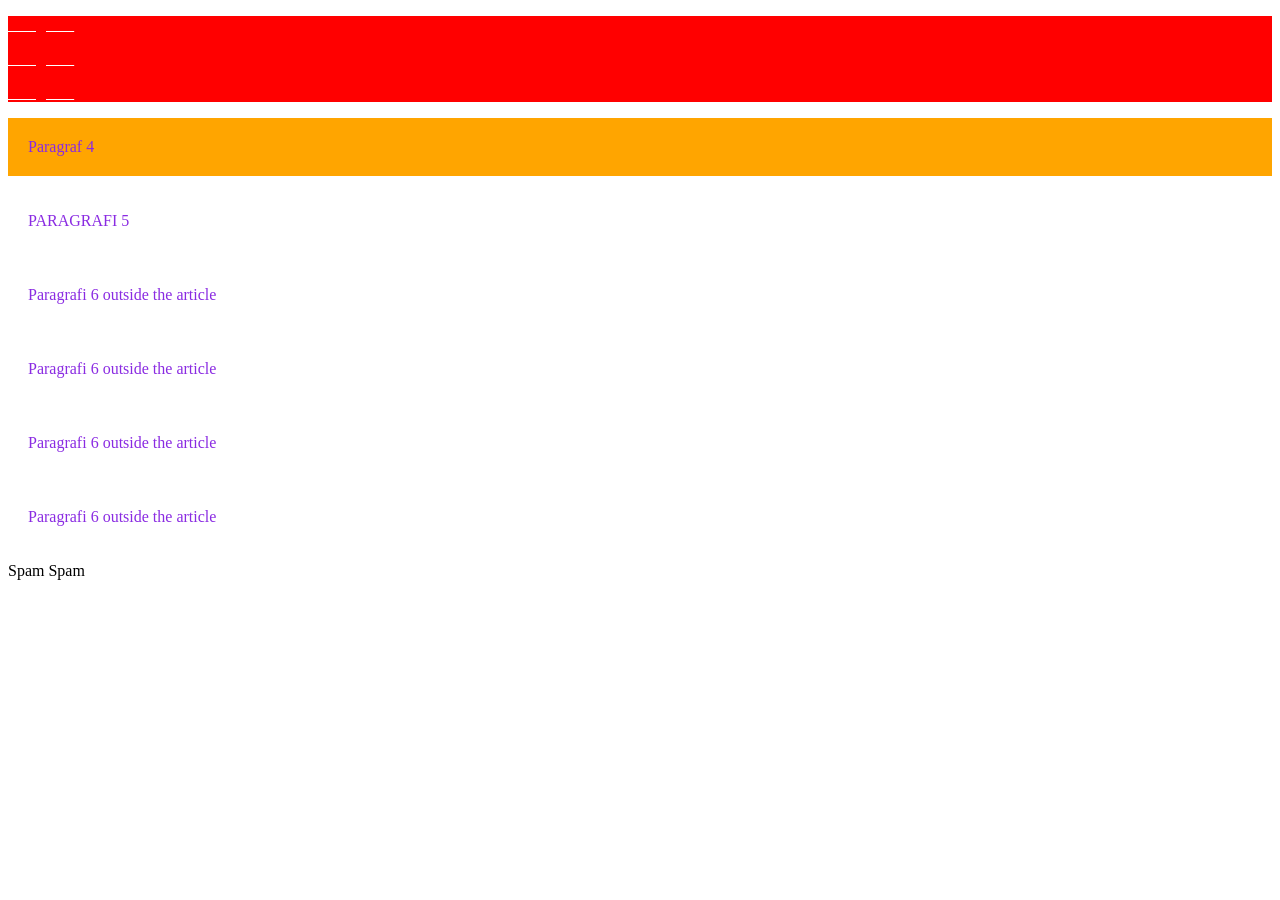
<file: lesson14/index.html>
<!DOCTYPE html>
<html lang="en">
<head>
    <meta charset="UTF-8">
    <meta name="viewport" content="width=device-width, initial-scale=1.0">
    <title>Document</title>
    <link rel="stylesheet" href="style.css">
</head>
<body>
    
    <article>
        <p>Paragraf 1 </p>
          <p>Paragraf 2 </p>
           <div><p>  Paragraf 3 </p></div>
        </article>
        <p>  Paragraf 4 </p>
        <P>PARAGRAFI 5</P>
        <p>Paragrafi 6 outside the article</p>
        <p>Paragrafi 6 outside the article</p>
        <p>Paragrafi 6 outside the article</p>
        <p>Paragrafi 6 outside the article</p>

        <spam>Spam</spam>
        <spam>Spam</spam.>
</body>
</html>
</file>
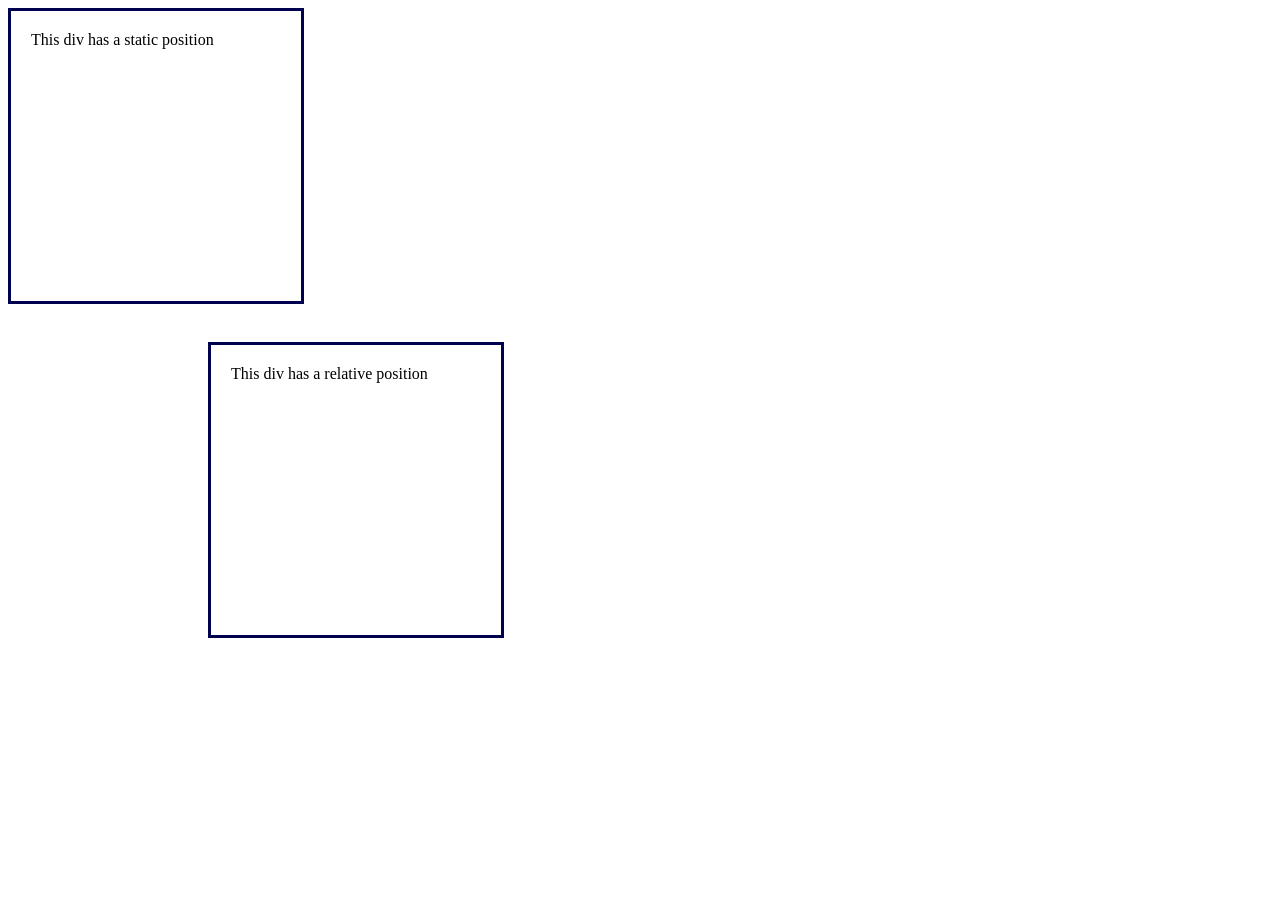
<file: lesson15/index.html>
<!DOCTYPE html>
<html lang="en">
<head>
    <meta charset="UTF-8">
    <meta name="viewport" content="width=device-width, initial-scale=1.0">
    <title>Document</title>
    <link rel="stylesheet" href="style.css">
</head>
<body>
    <div id="static">This div has a static position</div>

    <br>

    <div id="relative">This div has a relative position</div>
</body>
</html>
</file>
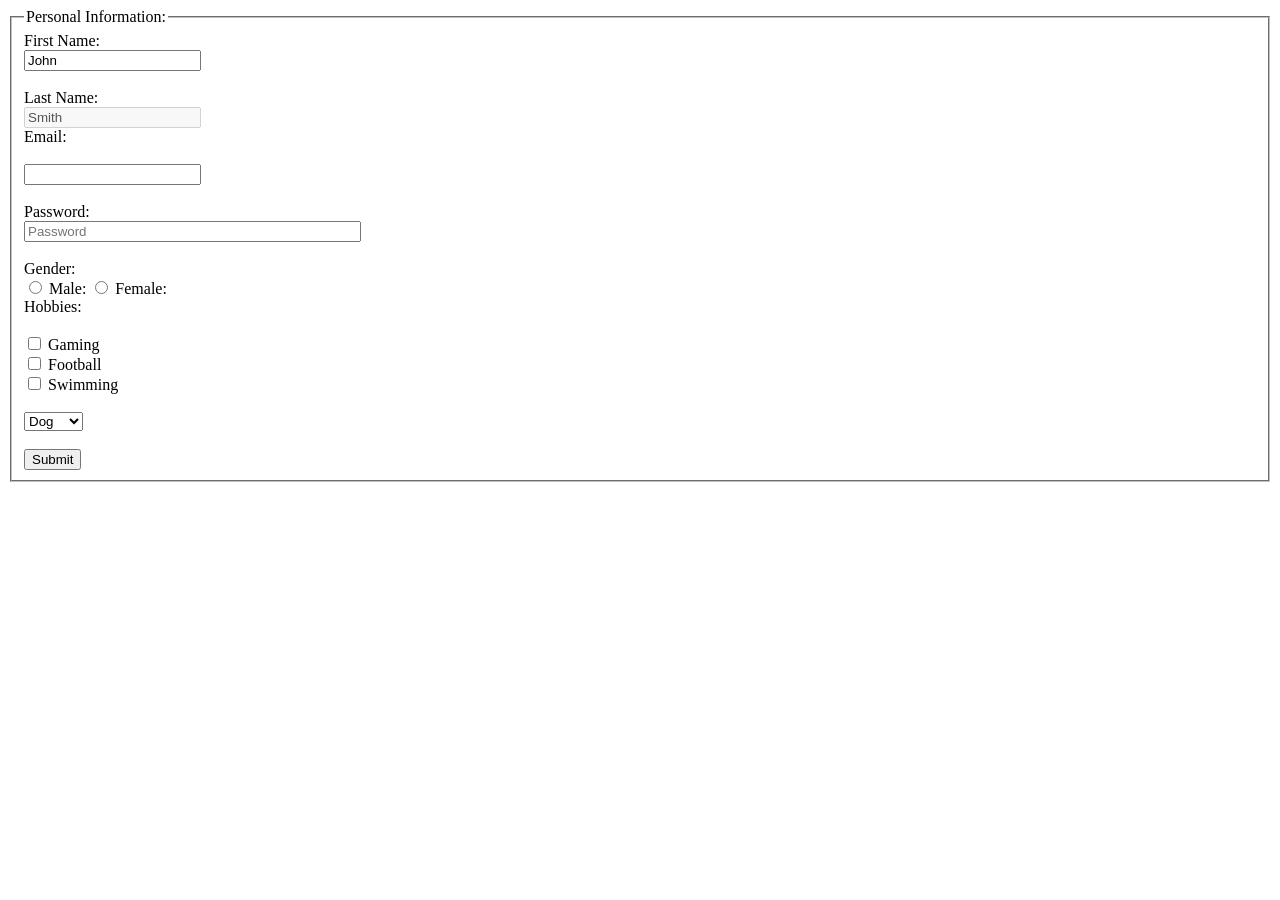
<file: lesson7/index.html>
<!DOCTYPE html>
<html lang="en">
<head>
    <meta charset="UTF-8">
    <meta name="viewport" content="width=device-width, initial-scale=1.0">
    <title>Document</title>
</head>
<body>
    <form>
        <fieldset>
            <legend>Personal Information: </legend>
            <label for="firstname">First Name: </label><br>
            <input type="text" id="firstname" name="firstname" value="John" readonly><br><br>
            <label for="lastname">Last Name:</label><br>
            <input type="text" id="lastname" name="lastname" value="Smith" disabled><br>
            <label for="email">Email: </label><br><br>
            <input type="email" id="email" name="email" required><br><br>
            <label for="password">Password: </label><br>
            <input type="password" id="password" name="password" size="40" placeholder="Password"><br><br>
            <label>Gender:</label><br>
            <input type="radio" id="male" name="gender" value="male">
            <label for="male">Male:</label>
            <input type="radio" id="female" name="gender" value="female">
            <label for="female">Female:</label><br>
            <label>Hobbies:</label><br><br>
            <input type="checkbox" id="gaming" name="gaming"  value="Gaming">
            <label for="gaming">Gaming</label><br>
            <input type="checkbox" id="football" name="football" value="Football">
            <label for="football">Football</label><br>
            <input type="checkbox" id="swimming" name="swimming" value="Swimming">
            <label for="football">Swimming</label><br>
            <br>
            <select id="pet" name="pet">
                <option value="Dog">Dog</option>
                <option value="Cat">Cat</option>
                <option value="Parrot">Parrot</option>
            </select><br><br>
            <input type="submit" id="submit" name="submit"><br>
        </fieldset>
    </form>

</body>
</html>
</file>
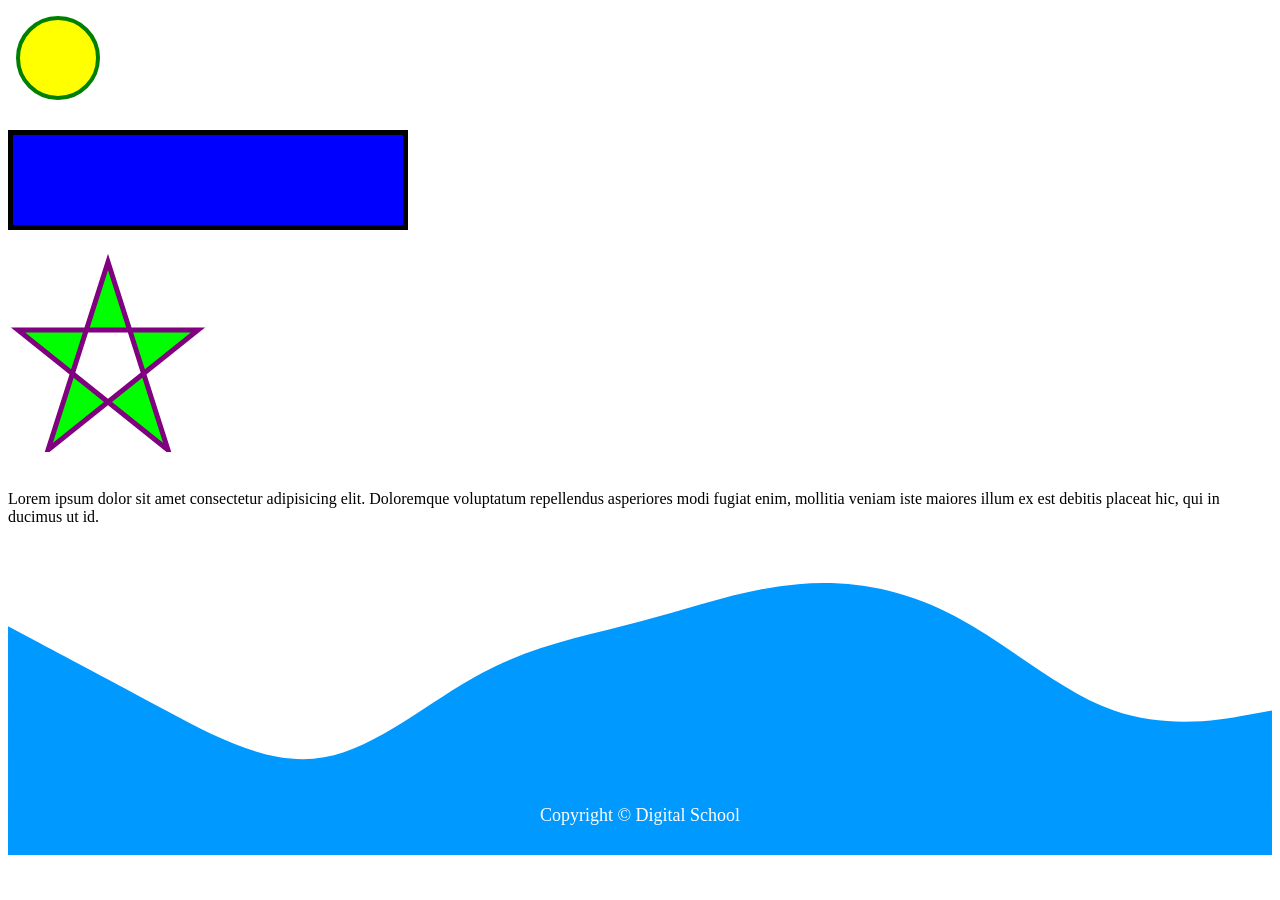
<file: lesson8/index.html>
<!DOCTYPE html>
<html lang="en">
<head>
    <meta charset="UTF-8">
    <meta name="viewport" content="width=device-width, initial-scale=1.0">
    <title>Lesson 8</title>
    <style>
        footer{
            background-color: #0099ff;
            height: 50px;
            margin: -40px 0 0 0;
        }
        footer p{
            text-align: center;
            color: white;
            font-size: 18px;
        }
    </style>
</head>
<body>
    <svg width="100" height="100">
        <circle cx="50" cy="50" r="40" stroke="green" stroke-width="4" fill="yellow"></circle>
    </svg><br><br>


    <svg width="400" height="100">
`       <rect width="400" height="100" style="fill:rgb(0, 0,255); stroke-width:10; stroke: rgb(0, 0, 0)"></rect>
    </svg><br><br>

    <svg width="300" height="200">
        <polygon points="100,10,40,198,190,78,10,78,160,198"
        style="fill:lime; stroke: purple; stroke-width: 5; fill-rule: evenodd;"></polygon>
    </svg>
    <br>
    <br>
    <p>Lorem ipsum dolor sit amet consectetur adipisicing elit. Doloremque voluptatum repellendus asperiores modi fugiat enim, mollitia veniam iste maiores illum ex est debitis placeat hic, qui in ducimus ut id.</p>

    <svg xmlns="http://www.w3.org/2000/svg" viewBox="0 0 1440 320"><path fill="#0099ff" fill-opacity="1" d="M0,96L30,112C60,128,120,160,180,192C240,224,300,256,360,245.3C420,235,480,181,540,149.3C600,117,660,107,720,90.7C780,75,840,53,900,48C960,43,1020,53,1080,85.3C1140,117,1200,171,1260,192C1320,213,1380,203,1410,197.3L1440,192L1440,320L1410,320C1380,320,1320,320,1260,320C1200,320,1140,320,1080,320C1020,320,960,320,900,320C840,320,780,320,720,320C660,320,600,320,540,320C480,320,420,320,360,320C300,320,240,320,180,320C120,320,60,320,30,320L0,320Z"></path></svg>

    <footer>
        <p>Copyright &copy; Digital School</p>
    </footer>
</body>
</html>
</file>
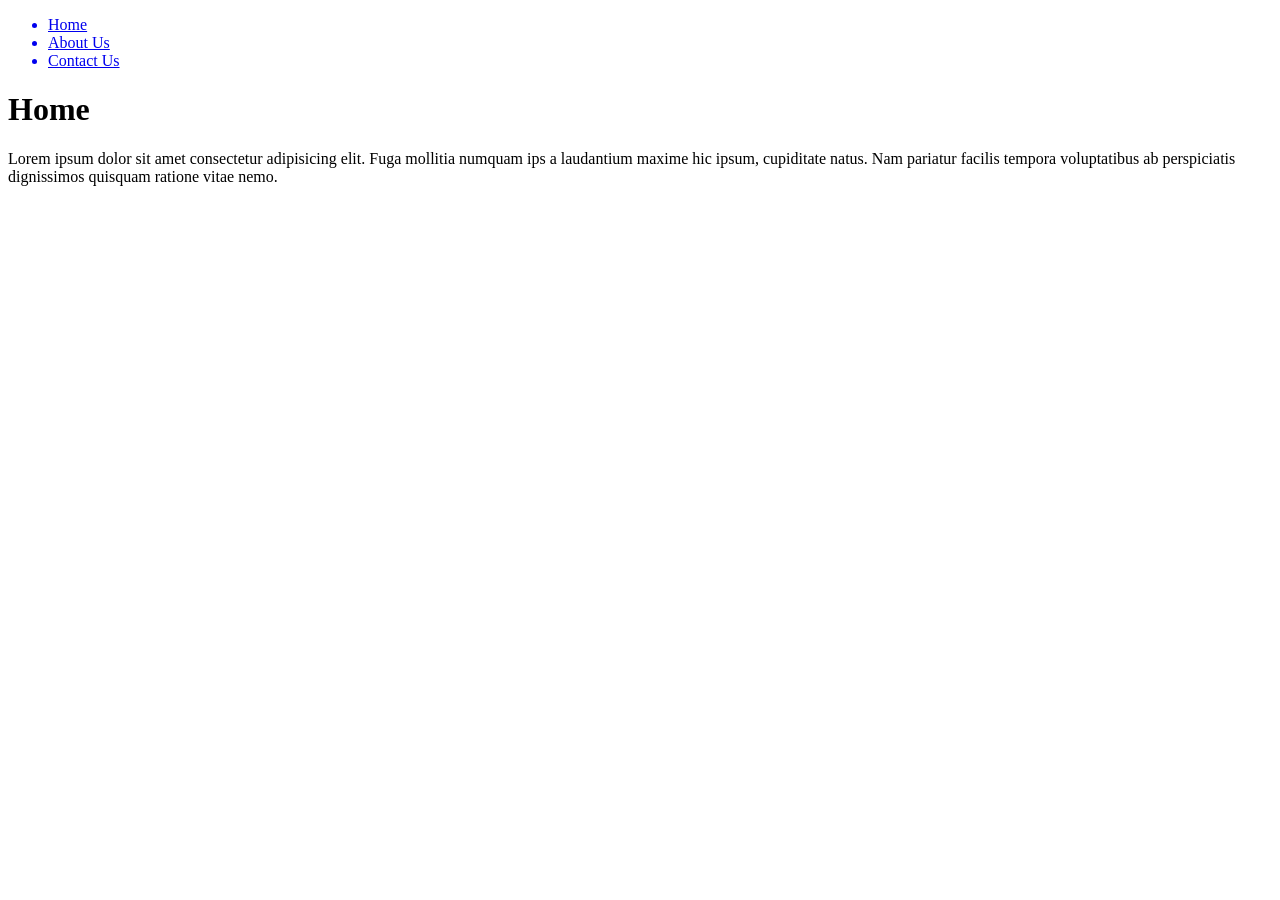
<file: MultiPages/index.html>
<!DOCTYPE html>
<html lang="en">
<head>
    <meta charset="UTF-8">
    <meta name="viewport" content="width=device-width, initial-scale=1.0">
    <title>Home</title>
</head>
<body>
    <nav>
        <ul>
            <a href="index.html"><li>Home</li></a>
            <a href="aboutus.html"><li>About Us</li></a>
            <a href="contactus.html"><li>Contact Us</li></a>
        </ul>
    </nav>
    <main>
        <h1>Home</h1>
        <p>Lorem ipsum dolor sit amet consectetur adipisicing elit. Fuga mollitia numquam ips
        a laudantium maxime hic ipsum, cupiditate natus. Nam pariatur facilis tempora voluptatibus ab perspiciatis dignissimos quisquam ratione vitae nemo.</p>
    </main>
    
</body>
</html>
</file>
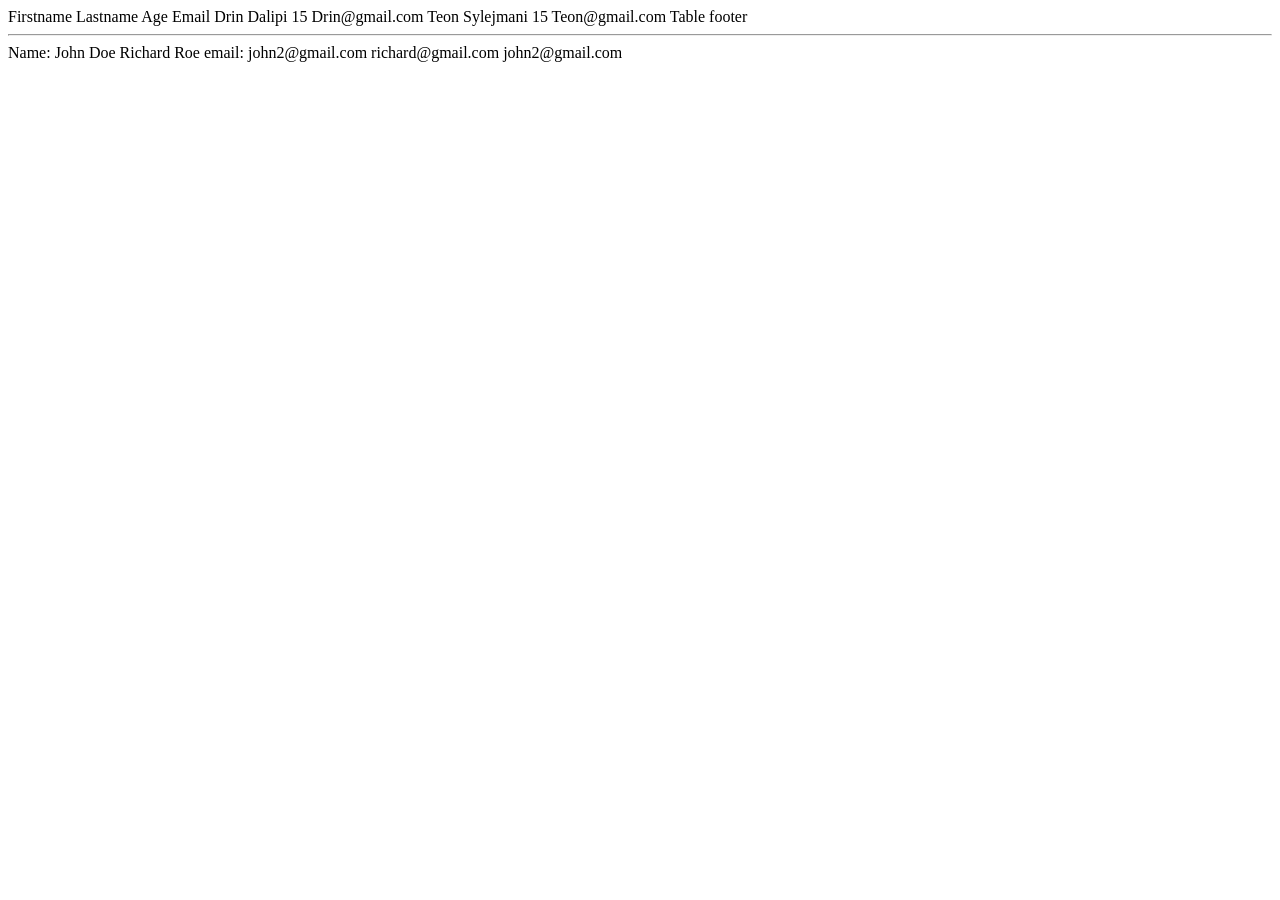
<file: Lesson5/tabel.html>
<!DOCTYPE html>
<html lang="en">
<head>
    <meta charset="UTF-8">
    <meta name="viewport" content="width=
    , initial-scale=1.0">
    <title>Tabelat</title>
    <style>
        table, td, th{
            border:1px solid;
            border-collapse: collapse;
        }
        
    </style>

</head>
<body>
     <tr></tr>

      <th>Firstname</th>
      <th>Lastname</th>
      <th>Age</th>
      <th>Email</th>
     
     
     <tr>
        <th>Drin</th>
        <th>Dalipi</th>
        <th>15</th>
        <th>Drin@gmail.com</th>
     </tr>
     <tr>
        <th>Teon</th>
        <th>Sylejmani</th>
        <th>15</th>
        <th>Teon@gmail.com</th>
     </tr>
     <tfoot>
        <tr>
            <td colspan="4"> Table footer </td>
            </tr>
        </tfoot>
    </table>
    <br>
    <hr>
        <th>Name:</th>
        <td>John Doe</td>
        <td>Richard Roe</td>

        </tr>
        <tr>
             
            <th rowspam ="2">email: </th>
            <td>john2@gmail.com</td>
            <td rowapan ="2">richard@gmail.com</td>
        <tr>
        </tr>
        
             <td>john2@gmail.com</td>
             
            </tr>
    
   
    
</body>
</html>
</file>
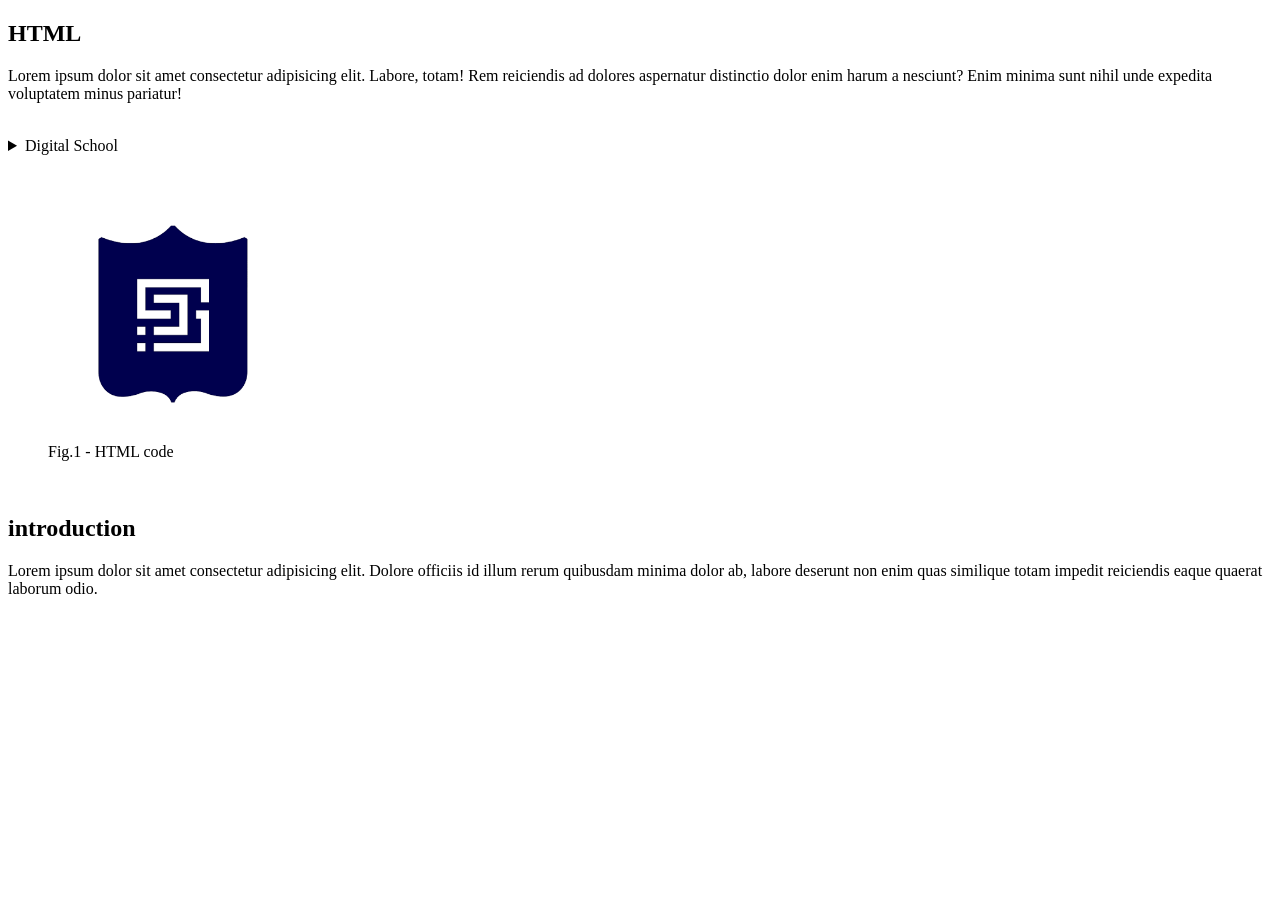
<file: lesson7/index2.html>
<!DOCTYPE html>
<html lang="en">
<head>
    <meta charset="UTF-8">
    <meta name="viewport" content="width= , initial-scale=1.0">
    <title>Document</title>
</head>
<body>
     <article>
        <h2>HTML</h2>
        <p>Lorem ipsum dolor sit amet consectetur adipisicing elit. Labore, totam! Rem reiciendis
             ad dolores aspernatur distinctio dolor enim harum a nesciunt? Enim minima sunt nihil
              unde expedita voluptatem minus pariatur!</p>
    
            </article>
            <br>
            <details>
                <summary>Digital School</summary>
                <p>Digital School is an institution which offes programing courses for chilldren</p>
            </details><br>
            <figure>
                <img src="images/images.png" alt="code" width="250" height="250">
                <figcaption>Fig.1 - HTML code</figcaption>
            </figure>
            <br>
            <section>
                <h2>introduction</h2>
                <p>Lorem ipsum dolor sit amet consectetur adipisicing elit. Dolore officiis id illum rerum quibusdam minima dolor ab, labore deserunt non enim quas similique totam impedit reiciendis eaque quaerat laborum odio.</p>
            </section>
</body>
</html>
</file>
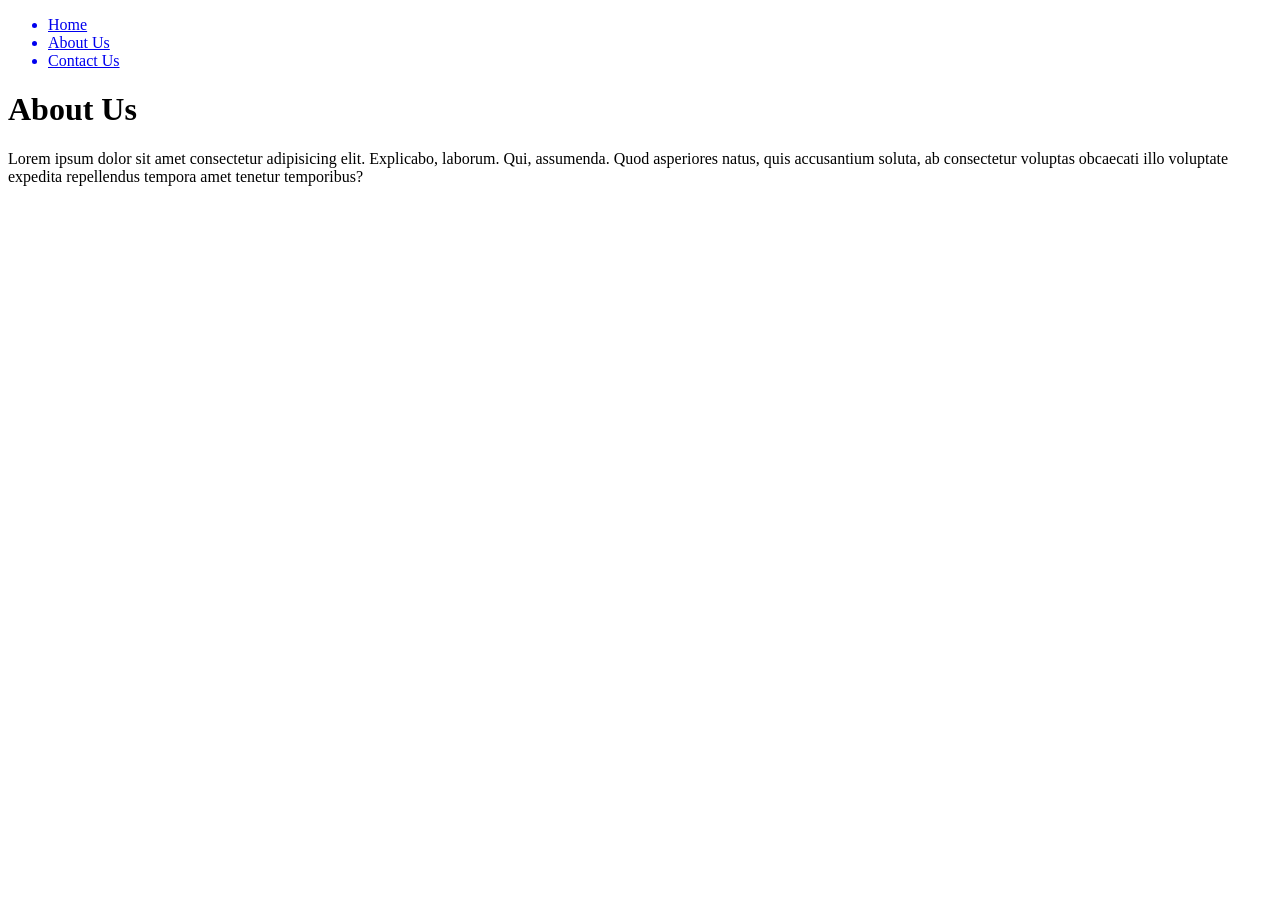
<file: MultiPages/aboutus.html>
<!DOCTYPE html>
<html lang="en">
<head>
    <meta charset="UTF-8">
    <meta name="viewport" content="width=device-width, initial-scale=1.0">
    <title>About Us</title>
</head>
<body>
    <nav>
        <ul>
            <a href="index.html"><li>Home</li></a>
            <a href="aboutus.html"><li>About Us</li></a>
            <a href="contactus.hmtl"><li>Contact Us</li></a>
        </ul>
    </nav>
    <main>
        <h1>About Us</h1>
        <p>Lorem ipsum dolor sit amet consectetur adipisicing elit. Explicabo, laborum. Qui, assumenda. Quod asperiores natus, quis accusantium soluta, ab consectetur voluptas obcaecati 
            illo voluptate expedita repellendus tempora amet tenetur temporibus?
        
        </p>
    </main>
    
</body>
</html>
</file>
<file: lesson14/style.css>
P{
    color: red;
}

article{
    color: blue;
    background-color: aquamarine;
    text-decoration: underline;
}

article{
    color: white;
    background-color: red;
}

article ~ p{
    padding: 20px;
    color: blueviolet;

}

article + p {
    background-color: orange;
}

input :out-of-range{
    border: red;
    color: red;
}
</file>
<file: lesson15/style.css>
div#static{
    position: static;
    border: 3px solid #00014e;
    width: 250px;
    height: 250px;
    padding: 20px;
}

div#relative{
    position: relative;
    border: 3px solid #00014e;
    width: 250px;
    height: 250px;
    padding:20px;
    left:200px;
    top: 20px;
}
</file>
